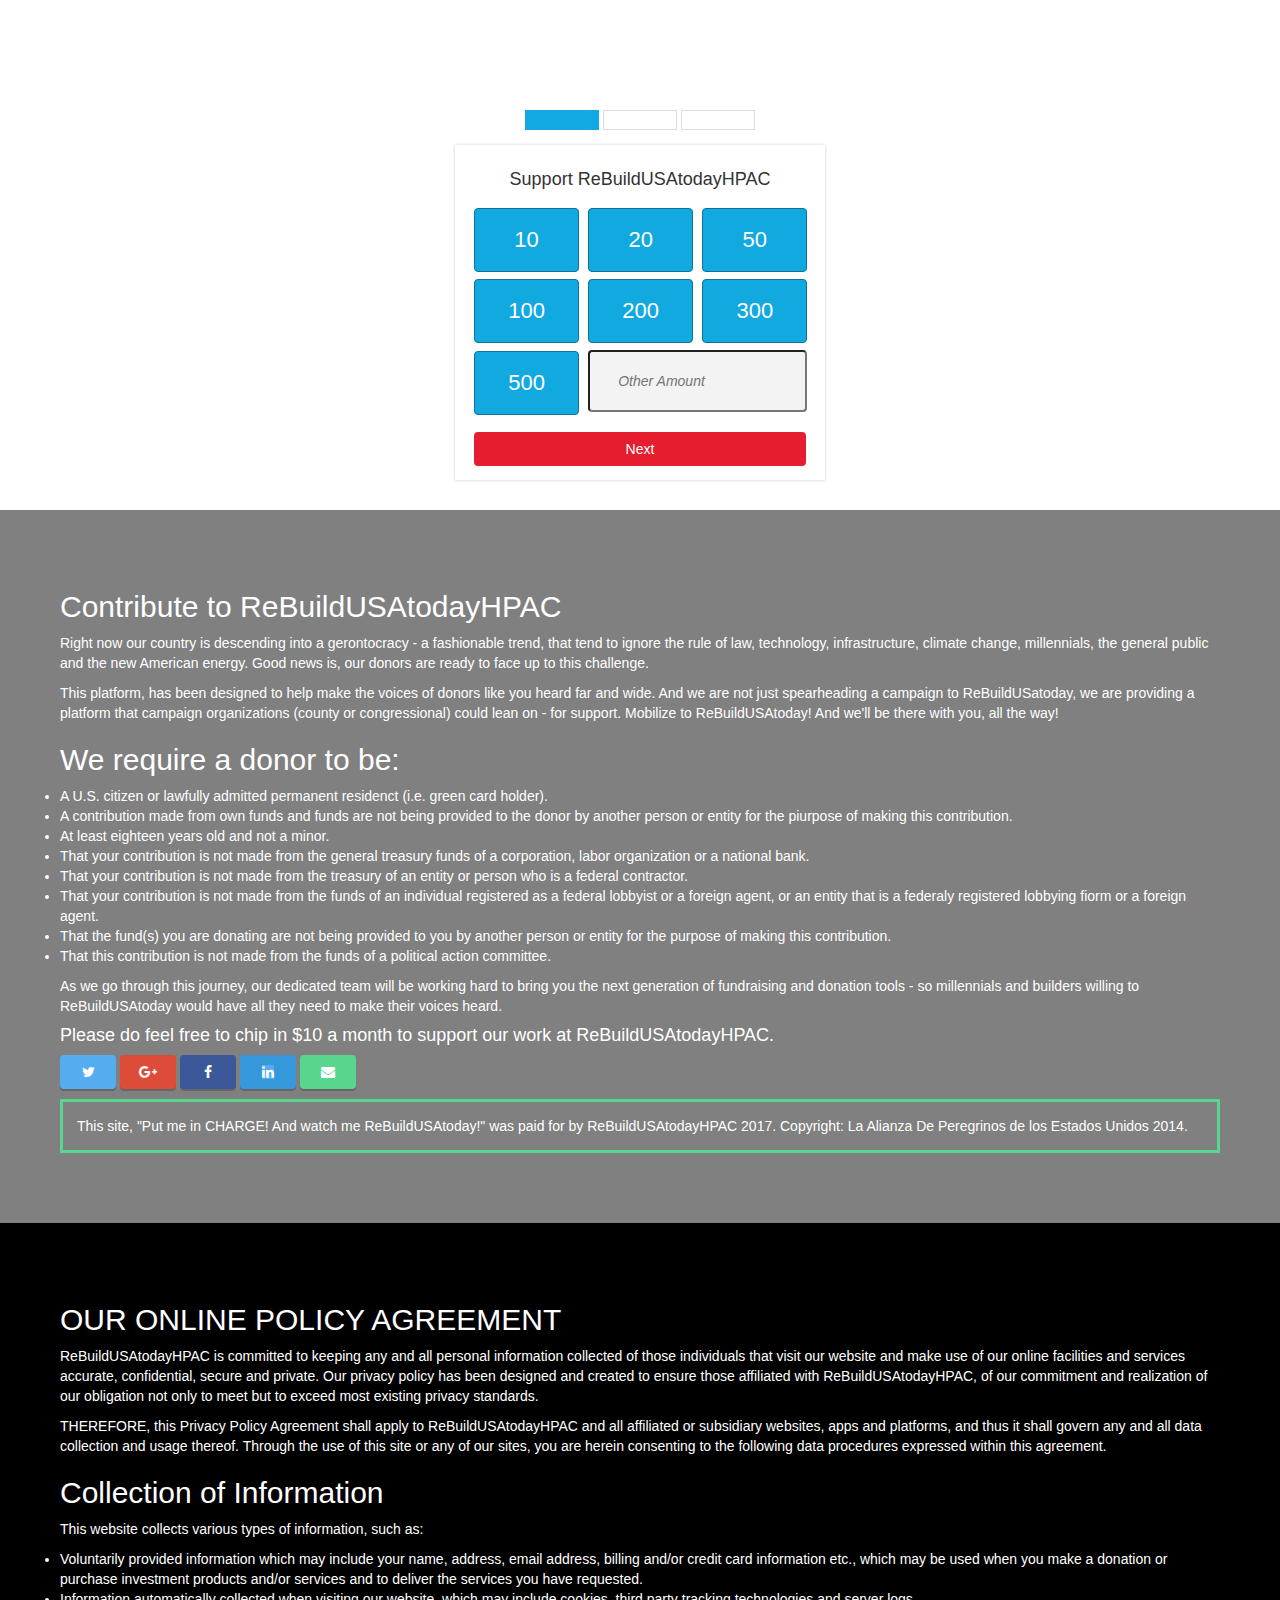
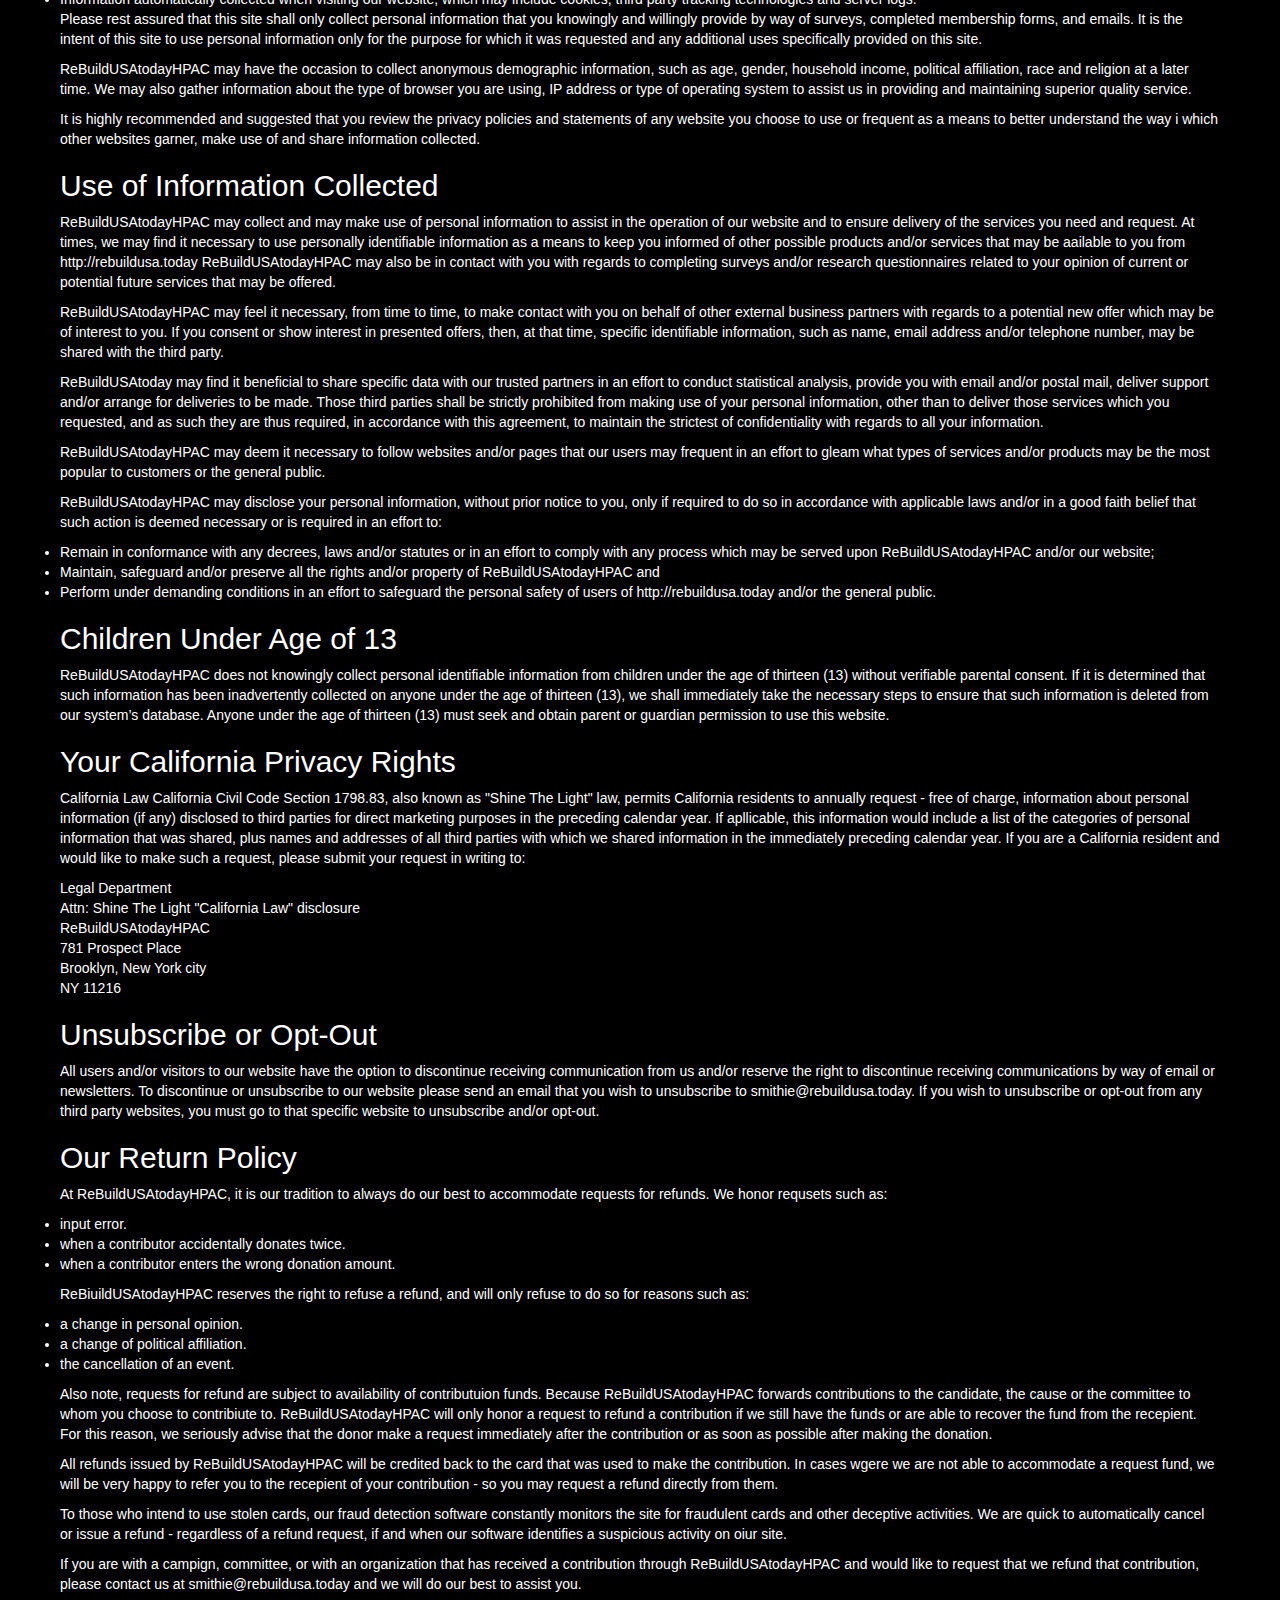
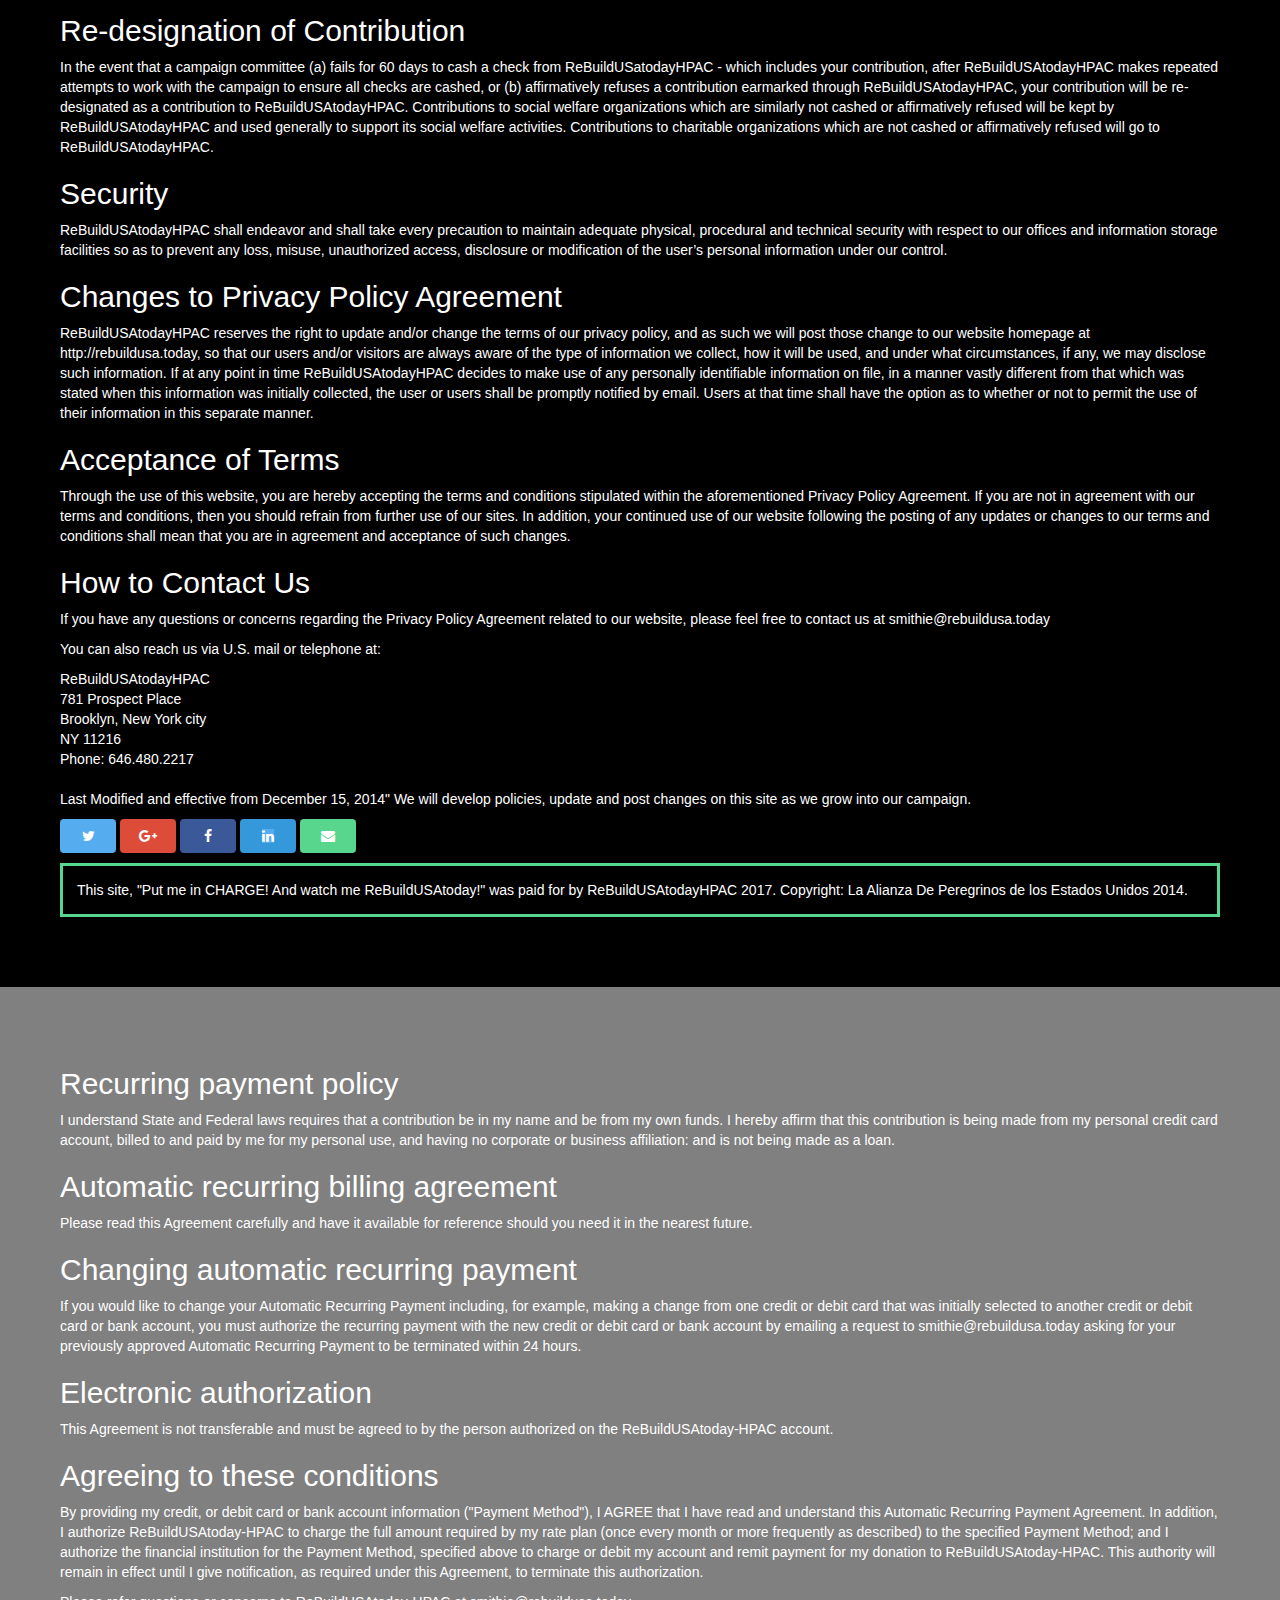
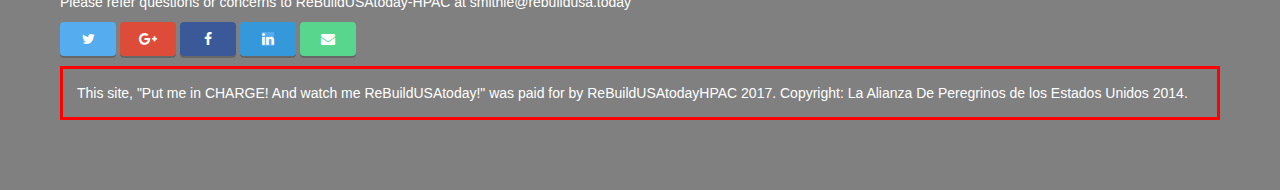
<file: index.html>
<!DOCTYPE html>
<html>
<head>
  <title>
    Donation Form
  </title>

  <!-- jquery-3 -->
  <script src="https://code.jquery.com/jquery-3.1.0.slim.min.js" integrity="sha256-cRpWjoSOw5KcyIOaZNo4i6fZ9tKPhYYb6i5T9RSVJG8=" crossorigin="anonymous"></script>


  <script src="https://www.atlasestateagents.co.uk/javascript/tether.min.js"></script><!-- Tether for Bootstrap -->

  <!-- bootstrap -->

  <link rel="stylesheet" href="https://maxcdn.bootstrapcdn.com/bootstrap/3.3.7/css/bootstrap.min.css">
  <script src="https://ajax.googleapis.com/ajax/libs/jquery/1.12.4/jquery.min.js"></script>
  <script src="https://maxcdn.bootstrapcdn.com/bootstrap/3.3.7/js/bootstrap.min.js"></script>

  <!-- <script src="http://localhost:35729/livereload.js"></script> -->
  <link rel="stylesheet" href="main.css">


</head>

<body>

  <div class="container">

    <div id="progress-bar" class="prog">
      <div class="bar active"></div>
      <div class="bar"></div>
      <div class="bar"></div>
    </div>

    <div class="donation-container">

      <form id="donation-form" action="index.html" method="post">

        <!-- select amount -->
        <fieldset>
          <div class="title">
            Support ReBuildUSAtodayHPAC
          </div>

          <div class="buttons">
            <!-- inline-blocks can't have space between divs -->


            <div class="btn btn-number">10</div><div class="btn btn-number">20</div><div class="btn btn-number">50</div><div class="btn btn-number">100</div><div class="btn btn-number">200</div><div class="btn btn-number">300</div><div class="btn btn-number">500</div><input type="text" class="set-amount" placeholder="Other Amount"></input>

          </div>

          <div class="next-container">
            <button type="button" class="btn btn-next">Next</button>
          </div>

        </fieldset>

        <!-- personal details -->
        <fieldset>
          <div class="form-group">
            <label for="">First Name *</label>
            <input type="text" class="form-control">
          </div>
          <div class="form-group">
            <label for="">Last Name *</label>
            <input type="text" class="form-control">
          </div>
          <div class="form-group">
            <label for="">Address *</label>
            <input type="text" class="form-control">
          </div>
          <div class="form-group">
            <label for="">City *</label>
            <input type="text" class="form-control">
          </div>
          <div class="row">
            <div class="border col-xs-6">
              <div class="form-group">
                <label for="">State *</label>
                  <select class="form-control" id="exampleSelect1">
                    <option>1</option>
                    <option>2</option>
                    <option>3</option>
                    <option>4</option>
                    <option>5</option>
                  </select>
              </div>
            </div>
            <div class="border col-xs-6">
              <div class="form-group">
                <label for="">Post Code *</label>
                <input type="text" class="form-control">
              </div>
            </div>
          </div>
          <div class="form-group">
            <label for="exampleInputEmail1">Email address *</label>
            <input type="email" class="form-control" id="exampleInputEmail1" aria-describedby="emailHelp">
            <small id="emailHelp" class="form-text text-muted">We'll never share your email with anyone else.</small>
          </div>
          <div class="form-group">
            <label for="exampleInputEmail1">Phone *</label>
            <input type="email" class="form-control" id="exampleInputEmail1" aria-describedby="emailHelp">
          </div>
          <div class="next-container">
            <button type="button" class="btn btn-next">Next</button>
          </div>
        </fieldset>

        <!-- card details -->
        <fieldset>
          <div class="form-group">
            <label for="exampleInputEmail1">Card Number *</label>
            <input type="email" class="form-control" id="exampleInputEmail1" aria-describedby="emailHelp">
          </div>
          <div class="row">
            <div class="border col-xs-6">
              <div class="form-group">
                <label for="exampleInputEmail1">Expiration *</label>
                <select class="form-control" id="exampleSelect1">
                  <option value="" selected disabled>Month</option>
                  <option>January</option>
                  <option>February</option>
                  <option>March</option>
                  <option>April</option>
                  <option>May</option>
                  <option>June</option>
                  <option>July</option>
                  <option>August</option>
                  <option>September</option>
                  <option>October</option>
                  <option>November</option>
                  <option>December</option>
                </select>
              </div>
            </div>
            <div class="border col-xs-6">
              <div class="form-group">
                <label for="exampleInputEmail1" style="color:white">Expiration *</label>
                <select class="form-control" id="exampleSelect1">
                  <option value="" selected disabled>Year</option>
                  <option>2017</option>
                </select>
              </div>
            </div>
          </div>
          <div class="form-group">
            <label for="">CVV *</label>
            <input type="text" class="form-control">
          </div>

          <div class="next-container">
            <a href= https://checkout.globalgatewaye4.firstdata.com/collect_payment_data?ant=0b2e92d09b7f4b895656002184154957&merchant=WSP-REBUI-bbcaegCfpg&order=99c7299085036cd0fe449fda35c8d85461c2ed84eb36675a5539e363b0c19686&t=16><button type="button" class="btn btn-submit">Donate</button></a>
          </div>
          </div>
        </fieldset>

      </form>
    </div>
  </div>


</body>
<!-- main functionality -->
<script>
  var current_fs, next_fs,self

  $(".btn.btn-next").click(function(){

    current_fs = $(this).parent().parent();
    next_fs = $(this).parent().parent().next();

    current_fs.hide();
    next_fs.fadeIn();

    $("#progress-bar > div").eq(next_fs.index()).addClass("active");
  });

  $("body").on("click", ".bar.active", function(){
    if ($(this).index() != $("fieldset:visible").index()){
      $("fieldset:visible").hide();
      $("fieldset").eq($(this).index()).fadeIn();
    };
  });

  $(".btn.btn-number").on("click", function(){
    $(this).parent().children().removeClass("selected");
    $(this).addClass("selected");
    $(this).parent().parent().find(".btn.btn-next").click();
  });

  $(".set-amount").on("click", function(){
    $(this).parent().children().removeClass("selected");
  });

</script>
</html>
<div style="background-color:grey;color:white;padding:60px;">
    <h2>Contribute to ReBuildUSAtodayHPAC</h2>
  
  <p>Right now our country is descending into a gerontocracy - a fashionable trend, that tend to ignore the rule of law, technology,
    infrastructure, climate change, millennials, the general public and the new American energy. Good news is, our donors are ready to face up to this challenge.</p>
  <p>This platform, has been designed to help make the voices of donors like you heard far and wide.  And we are not just spearheading a campaign 
    to ReBuildUSatoday, we are providing a platform that campaign organizations (county or congressional) could lean on - for support.  Mobilize to ReBuildUSAtoday! And we'll 
    be there with you, all the way!</p>
	
    <h2>We require a donor to be:</h2>
  
  <li>A U.S. citizen or lawfully admitted permanent residenct (i.e. green card holder).</li>
  <li>A contribution made from own funds and funds are not being provided to the donor by another person or entity for the piurpose of making this contribution.</li>
  <li>At least eighteen years old and not a minor.</li>
  <li>That your contribution is not made from the general treasury funds of a corporation, labor organization or a national bank.</li>
  <li>That your contribution is not made from the treasury of an entity or person who is a federal contractor.</li>
  <li>That your contribution is not made from the funds of an individual registered as a federal lobbyist or a foreign agent, or an entity that is a federaly registered
      lobbying fiorm or a foreign agent.</li>
  <li>That the fund(s) you are donating are not being provided to you by another person or entity for the purpose of making this contribution.</li>
  <li>That this contribution is not made from the funds of a political action committee.</li></p>
  
  <p>As we go through this journey, our dedicated team will be working hard to bring you the next generation of fundraising and donation tools - so millennials and builders willing 
    to ReBuildUSAtoday would have all they need to make their voices heard.</p>
  
  <p><h4>Please do feel free to chip in $10 a month to support our work at ReBuildUSAtodayHPAC.</h4></p>

<!-- Social Button HTML -->
		<link rel="stylesheet" href="https://cdnjs.cloudflare.com/ajax/libs/font-awesome/4.7.0/css/font-awesome.min.css">
					
					<!-- Twitter -->
	<a href="https://twitter.com/share?url=https://laurel-smith.github.io/SupportReBuildUSAtoday&text=We can only make America great again if we ReBuildUSAtoday! I'm signed up to RebuildUSAtoday! What about you?&via=the46th_" target="_blank" class="btn share-btn twitter">
            <i class="fa fa-twitter"></i>
        </a>
     	  				<!-- Google Plus -->
        <a href="https://plus.google.com/share?url=https://laurel-smith.github.io/SupportReBuildUSAtoday" target="_blank" class="btn share-btn google-plus">
            <i class="fa fa-google-plus"></i>
        </a>
        				<!-- Facebook -->
        <a href="https://www.facebook.com/sharer/sharer.php?u=https://laurel-smith.github.io/SupportReBuildUSAtoday" target="_blank" class="btn share-btn facebook">
            <i class="fa fa-facebook"></i>
        </a>			
					<!-- LinkedIn -->
        <a href="https://www.linkedin.com/shareArticle?url=https://laurel-smith.github.io/SupportReBuildUSAtoday&title=SupportReBuildUSatoday&summary=Right now our country is descending into a gerontocracy, and our donors are ready to face up to this latest trend - that tends to ignore the rule of law, technology,
    infrastructure, climate change, millennials, the general public and the new American energy...&source=<SOURCE_URL>" target="_blank" class="btn share-btn linkedin">
            <i class="fa fa-linkedin"></i>
        </a>
        				<!-- Email -->
        <a href="mailto:?subject=ReBuildUSAtodayHPAC=Right now our country is descending into a gerontocracy - a fashionable trend, that tend to ignore the rule of law, technology, infrastructure, climate change, millennials, 
		 the general public and the new American energy. Good news is, our donors are ready to face up to this challenge.https://laurel-smith.github.io/SupportReBuildUSAtoday" target="_blank" class="btn share-btn email">
            <i class="fa fa-envelope"></i>
        </a>
</p>
<p style="border:3px; border-style:solid; border-color:#58D68D; padding: 1em;">This site, "Put me in CHARGE! And watch me ReBuildUSAtoday!" was paid for by ReBuildUSAtodayHPAC 2017. Copyright: La Alianza De Peregrinos de los Estados Unidos 2014.</p>
</div>    
<div style="background-color:black;color:white;padding:60px;">
  <h2>OUR ONLINE POLICY AGREEMENT</h2>
   
<p>ReBuildUSAtodayHPAC is committed to keeping any and all personal information collected of those individuals that visit our website and make use of our online facilities 
  and services accurate, confidential, secure and private. Our privacy policy has been designed and created to ensure those affiliated with ReBuildUSAtodayHPAC, of our 
  commitment and realization of our obligation not only to meet but to exceed most existing privacy standards.</p>

<p>THEREFORE, this Privacy Policy Agreement shall apply to ReBuildUSAtodayHPAC and all affiliated or subsidiary websites, apps and platforms, and thus it shall govern any 
  and all data collection and usage thereof. Through the use of this site or any of our sites, you are herein consenting to the following data procedures expressed within
  this agreement.</p>

  <h2>Collection of Information</h2>

  <p>This website collects various types of information, such as:</p>

<li>Voluntarily provided information which may include your name, address, email address, billing and/or credit card information etc., which may be used when you make a 
  donation or purchase investment products and/or services and to deliver the services you have requested.</li>

<li>Information automatically collected when visiting our website, which may include cookies, third party tracking technologies and server logs.</li>

<p>Please rest assured that this site shall only collect personal information that you knowingly and willingly provide by way of surveys, completed membership forms, and 
  emails. It is the intent of this site to use personal information only for the purpose for which it was requested and any additional uses specifically provided on this site.</p>

<p>ReBuildUSAtodayHPAC may have the occasion to collect anonymous demographic information, such as age, gender, household income, political affiliation, race and religion 
  at a later time. We may also gather information about the type of browser you are using, IP address or type of operating system to assist us in providing and maintaining 
  superior quality service.</p>

<p>It is highly recommended and suggested that you review the privacy policies and statements of any website you choose to use or frequent as a means to better understand 
  the way i which other websites garner, make use of and share information collected.</p>

  <h2>Use of Information Collected</h2>

<p>ReBuildUSAtodayHPAC may collect and may make use of personal information to assist in the operation of our website and to ensure delivery of the services you need and 
  request. At times, we may find it necessary to use personally identifiable information as a means to keep you informed of other possible products and/or services that may 
  be aailable to you from http://rebuildusa.today ReBuildUSAtodayHPAC may also be in contact with you with regards to completing surveys and/or research questionnaires related 
  to your opinion of current or potential future services that may be offered.</p>

<p>ReBuildUSAtodayHPAC may feel it necessary, from time to time, to make contact with you on behalf of other external business partners with regards to a potential new offer 
  which may be of interest to you. If you consent or show interest in presented offers, then, at that time, specific identifiable information, such as name, email address and/or 
  telephone number, may be shared with the third party.</p>

<p>ReBuildUSAtoday may find it beneficial to share specific data with our trusted partners in an effort to conduct statistical analysis, provide you with email and/or postal mail, 
  deliver support and/or arrange for deliveries to be made. Those third parties shall be strictly prohibited from making use of your personal information, other than to deliver 
  those services which you requested, and as such they are thus required, in accordance with this agreement, to maintain the strictest of confidentiality with regards to all your 
  information.</p>

<p>ReBuildUSAtodayHPAC may deem it necessary to follow websites and/or pages that our users may frequent in an effort to gleam what types of services and/or products may be the most 
  popular to customers or the general public.</p>

<p>ReBuildUSAtodayHPAC may disclose your personal information, without prior notice to you, only if required to do so in accordance with applicable laws and/or in a good faith belief 
  that such action is deemed necessary or is required in an effort to:</p>

<li>Remain in conformance with any decrees, laws and/or statutes or in an effort to comply with any process which may be served upon ReBuildUSAtodayHPAC and/or our website;</li>
<li>Maintain, safeguard and/or preserve all the rights and/or property of ReBuildUSAtodayHPAC and</li>
<li>Perform under demanding conditions in an effort to safeguard the personal safety of users of http://rebuildusa.today and/or the general public.</li>

  <h2>Children Under Age of 13</h2>

<p>ReBuildUSAtodayHPAC does not knowingly collect personal identifiable information from children under the age of thirteen (13) without verifiable parental consent. If it is determined 
  that such information has been inadvertently collected on anyone under the age of thirteen (13), we shall immediately take the necessary steps to ensure that such information is 
  deleted from our system’s database. Anyone under the age of thirteen (13) must seek and obtain parent or guardian permission to use this website.</p>

  <h2>Your California Privacy Rights</h2>

<p>California Law California Civil Code Section 1798.83, also known as "Shine The Light" law, permits California residents to annually request - free of charge, information about personal
  information (if any) disclosed to third parties for direct marketing purposes in the preceding calendar year. If apllicable, this information would include a list of the categories of 
  personal information that was shared, plus names and addresses of all third parties with which we shared information in the immediately preceding calendar year. If you are a California
  resident and would like to make such a request, please submit your request in writing to:</p>

  <p><addrress>Legal Department</br>
Attn: Shine The Light "California Law" disclosure</br>
ReBuildUSAtodayHPAC</br>
781 Prospect Place</br>
Brooklyn, New York city</br>
NY 11216</address></p>

  <h2>Unsubscribe or Opt-Out</h2>

<p>All users and/or visitors to our website have the option to discontinue receiving communication from us and/or reserve the right to discontinue receiving communications by way of email 
  or newsletters. To discontinue or unsubscribe to our website please send an email that you wish to unsubscribe to smithie@rebuildusa.today. If you wish to unsubscribe or opt-out from any 
  third party websites, you must go to that specific website to unsubscribe and/or opt-out.</p>
  
  <h2>Our Return Policy</h2>
  
 <p>At ReBuildUSAtodayHPAC, it is our tradition to always do our best to accommodate requests for refunds.  We honor requsets such as:</p> 
  
<li>input error.</li>
<li>when a contributor accidentally donates twice.</li>
<li>when a contributor enters the wrong donation amount.</li></p>

<p>ReBiuildUSAtodayHPAC reserves the right to refuse a refund, and will only refuse to do so for reasons such as:</p>

<li>a change in personal opinion.</li>
<li>a change of political affiliation.</li>
<li>the cancellation of an event.</li></p>

<p>Also note, requests for refund are subject to availability of contributuion funds.  Because ReBuildUSAtodayHPAC forwards contributions to the candidate, the cause or the committee to whom
  you choose to contribiute to. ReBuildUSAtodayHPAC will only honor a request to refund a contribution if we still have the funds or are able to recover the fund from the recepient. For this 
  reason, we seriously advise that the donor make a request immediately after the contribution or as soon as possible after making the donation.</p>

<p>All refunds issued by ReBuildUSAtodayHPAC will  be credited back to the card that was used to make the contribution. In cases wgere we are not able to accommodate a request fund, we will be
  very happy to refer you to the recepient of your contribution - so you may request a refund directly from them.</p>

<p>To those who intend to use stolen cards, our fraud detection software constantly monitors the site for fraudulent cards and other deceptive activities. We are quick to automatically cancel or
  issue a refund - regardless of a refund request, if and when our software identifies a suspicious activity on oiur site.</p>

<p>If you are with a campign, committee, or with an organization that has received a contribution through ReBuildUSAtodayHPAC and would like to request that we refund that contribution, please 
  contact us at smithie@rebuildusa.today and we will do our best to assist you.</p>

  <h2>Re-designation of Contribution</h2>

<p>In the event that a campaign committee (a) fails for 60 days to cash a check from ReBuildUSatodayHPAC - which includes your contribution, after ReBuildUSAtodayHPAC makes repeated attempts to 
  work with the campaign to ensure all checks are cashed, or (b) affirmatively  refuses a contribution earmarked through ReBuildUSAtodayHPAC, your contribution will be re-designated as a 
  contribution to ReBuildUSAtodayHPAC. Contributions to social welfare organizations which are similarly not cashed or affirmatively refused will be kept by ReBuildUSAtodayHPAC and used generally 
  to support its social welfare activities. Contributions to charitable organizations which are not cashed or affirmatively refused will go to ReBuildUSAtodayHPAC.</p>

  <h2>Security</h2>

<p>ReBuildUSAtodayHPAC shall endeavor and shall take every precaution to maintain adequate physical, procedural and technical security with respect to our offices and information storage 
  facilities so as to prevent any loss, misuse, unauthorized access, disclosure or modification of the user’s personal information under our control.</p>

  <h2>Changes to Privacy Policy Agreement</h2>

<p>ReBuildUSAtodayHPAC reserves the right to update and/or change the terms of our privacy policy, and as such we will post those change to our website homepage at http://rebuildusa.today, 
  so that our users and/or visitors are always aware of the type of information we collect, how it will be used, and under what circumstances, if any, we may disclose such information. 
  If at any point in time ReBuildUSAtodayHPAC decides to make use of any personally identifiable information on file, in a manner vastly different from that which was stated when this 
  information was initially collected, the user or users shall be promptly notified by email. Users at that time shall have the option as to whether or not to permit the use of their 
  information in this separate manner.</p>

  <h2>Acceptance of Terms</h2>

<p>Through the use of this website, you are hereby accepting the terms and conditions stipulated within the aforementioned Privacy Policy Agreement. If you are not in agreement with our terms 
  and conditions, then you should refrain from further use of our sites. In addition, your continued use of our website following the posting of any updates or changes to our terms and conditions 
  shall mean that you are in agreement and acceptance of such changes.</p>

  <h2>How to Contact Us</h2>

<p>If you have any questions or concerns regarding the Privacy Policy Agreement related to our website, please feel free to contact us at smithie@rebuildusa.today</p>

<p>You can also reach us via U.S. mail or telephone at:</p>

<p><address>ReBuildUSAtodayHPAC</br>
781 Prospect Place</br>
Brooklyn, New York city</br>
NY 11216</br>
Phone: 646.480.2217</address></p>

  <p>Last Modified and effective from December 15, 2014" We will develop policies, update and post changes on this site as we grow into our campaign.</p> 

<!-- Social Button HTML -->
		<link rel="stylesheet" href="https://cdnjs.cloudflare.com/ajax/libs/font-awesome/4.7.0/css/font-awesome.min.css">
					
					<!-- Twitter -->
	<a href="http://twitter.com/share?url=https://laurel-smith.github.io/SupportReBuildUSAtoday&text=We can only make America great again if we ReBuildUSAtoday! I'm signed up to RebuildUSAtoday! What about you?&via=rebuildusatoday" target="_blank" class="btn share-btn twitter">
            <i class="fa fa-twitter"></i>
        </a>
     	  				<!-- Google Plus -->
        <a href="https://plus.google.com/share?url=https://laurel-smith.github.io/SupportReBuildUSAtoday" target="_blank" class="btn share-btn google-plus">
            <i class="fa fa-google-plus"></i>
        </a>
        				<!-- Facebook -->
        <a href="https://www.facebook.com/sharer/sharer.php?u=https://laurel-smith.github.io/SupportReBuildUSAtoday" target="_blank" class="btn share-btn facebook">
            <i class="fa fa-facebook"></i>
        </a>			
					<!-- LinkedIn -->
        <a href="http://www.linkedin.com/shareArticle?url=https://laurel-smith.github.io/SupportReBuildUSAtoday&title=SupportReBuildUSatoday&summary=Right now our 
		 country is descending into a gerontocracy, and our donors are ready to face up to this latest trend - that tends to ignore the rule of law, technology,
    infrastructure, climate change, millennials, the general public and the new American energy...&source=<SOURCE_URL>" target="_blank" class="btn share-btn linkedin">
            <i class="fa fa-linkedin"></i>
        </a>
        				<!-- Email -->
        <a href="mailto:?subject=ReBuildUSAtodayHPAC&body=Right now our country is descending into a gerontocracy - a fashionable trend, that tend to ignore the rule of law, technology, infrastructure, climate change, millennials, 
		 the general public and the new American energy. Good news is, our donors are ready to face up to this challenge.https://laurel-smith.github.io/SupportReBuildUSAtoday" target="_blank" class="btn share-btn email">
            <i class="fa fa-envelope"></i>
        </a>
</p>

<p style="border:3px; border-style:solid; border-color:#58D68D; padding: 1em;">This site, "Put me in CHARGE! And watch me ReBuildUSAtoday!" was paid for by ReBuildUSAtodayHPAC 2017. Copyright: La Alianza De Peregrinos de los Estados Unidos 2014.</p>

</div> 

<div style="background-color:grey;color:white;padding:60px;">
	<h2>Recurring payment policy</h2>

<p>I understand State and Federal laws requires that a contribution be in my name and be from my own funds. I hereby affirm that this contribution is being made from my personal credit card account, billed to and paid by me for my personal use, and having no corporate or business affiliation: and is not being made as a loan.</p>

	<h2>Automatic recurring billing agreement</h2>
<p>Please read this Agreement carefully and have it available for reference should you need it in the nearest future.</p>

	<h2>Changing automatic recurring payment</h2>
<p>If you would like to change your Automatic Recurring Payment including, for example, making a change from one credit or debit card that was initially selected to another credit or debit card or bank account, you must authorize the recurring payment with the new credit or debit card or bank account by emailing a request to smithie@rebuildusa.today asking for your previously approved Automatic Recurring Payment to be terminated within 24 hours.</p>

	<h2>Electronic authorization</h2>
<p>This Agreement is not transferable and must be agreed to by the person authorized on the ReBuildUSAtoday-HPAC account.</p>

	<h2>Agreeing to these conditions</h2>
<p>By providing my credit, or debit card or bank account information ("Payment Method"), I AGREE that I have read and understand this Automatic Recurring Payment Agreement. In addition, I authorize ReBuildUSAtoday-HPAC to charge the full amount required by my rate plan (once every month or more frequently as described) to the specified Payment Method; and I authorize the financial institution for the Payment Method, specified above to charge or debit my account and remit payment for my donation to ReBuildUSAtoday-HPAC. This authority will remain in effect until I give notification, as required under this Agreement, to terminate this authorization.</p>
<p>Please refer questions or concerns to ReBuildUSAtoday-HPAC at smithie@rebuildusa.today</p></li>

<!-- Social Button HTML -->
		<link rel="stylesheet" href="https://cdnjs.cloudflare.com/ajax/libs/font-awesome/4.7.0/css/font-awesome.min.css">
					
					<!-- Twitter -->
	<a href="http://twitter.com/share?url=https://laurel-smith.github.io/SupportReBuildUSAtoday&text=We can only make America great again if we ReBuildUSAtoday! I'm signed up to RebuildUSAtoday! What about you?&via=rebuildusatoday" target="_blank" class="btn share-btn twitter">
            <i class="fa fa-twitter"></i>
        </a>
     	  				<!-- Google Plus -->
        <a href="https://plus.google.com/share?url=https://laurel-smith.github.io/SupportReBuildUSAtoday" target="_blank" class="btn share-btn google-plus">
            <i class="fa fa-google-plus"></i>
        </a>
        				<!-- Facebook -->
        <a href="https://www.facebook.com/sharer/sharer.php?u=https://laurel-smith.github.io/SupportReBuildUSAtoday" target="_blank" class="btn share-btn facebook">
            <i class="fa fa-facebook"></i>
        </a>			
					<!-- LinkedIn -->
        <a href="http://www.linkedin.com/shareArticle?url=https://laurel-smith.github.io/SupportReBuildUSAtoday&title=SupportReBuildUSatoday&summary=Right now our 
		 country is descending into a gerontocracy, and our donors are ready to face up to this latest trend - that tends to ignore the rule of law, technology,
    infrastructure, climate change, millennials, the general public and the new American energy...&source=<SOURCE_URL>" target="_blank" class="btn share-btn linkedin">
            <i class="fa fa-linkedin"></i>
        </a>
        				<!-- Email -->
        <a href="mailto:?subject=ReBuildUSAtodayHPAC&body=Right now our country is descending into a gerontocracy - a fashionable trend, that tend to ignore the rule of law, technology, infrastructure, 
		 climate change, millennials, the general public and the new American energy. Good news is, our donors are ready to face up to this challenge.https://laurel-smith.github.io/DonateToReBuildUSAtoday" target="_blank" class="btn share-btn email">
            <i class="fa fa-envelope"></i>
        </a>
</p>

<p style="border:3px; border-style:solid; border-color:#FF0000; padding: 1em;">This site, "Put me in CHARGE! And watch me ReBuildUSAtoday!" was paid for by ReBuildUSAtodayHPAC 2017. Copyright: La Alianza De Peregrinos de los Estados Unidos 2014.</p>

</div>
</html>
</file>
<file: main.css>
body {
  /*background-color: #;*/
}

.container {
  margin-top: 100px;
  width: 400px;
}

/*Hide all except first fieldset*/
#donation-form fieldset:not(:first-of-type) {
	display: none;
}

.donation-container {
  -moz-box-shadow: 0 0 3px #ccc;
  -webkit-box-shadow: 0 0 3px #ccc;
  box-shadow: 0 0 3px #ccc;
  background-color: #FFFFFF;
  height:auto;
  margin-bottom: 30px;
  padding: 10px;
	margin-left: auto;
	margin-right: auto;
}

.donation-container .form-group {
  margin-top: 15px;
  padding-left: 15px;
  padding-right: 15px;
}

.donation-container .title {
  padding-top: 12px;
  padding-bottom: 12px;
  font-size: 18px;
  text-align: center;
}

.prog {
  margin-top: 10px;
  margin-bottom: 10px;
  height: auto;
  text-align: center;
}

.bar {
  height: 20px;
  display: inline-block;
  width:20%;
  border-style: solid;
  border-width: 1px;
  border-color: #DCDCDC;
}

.active {
  background-color: #12A8E0;
  height: 20px;
  display: inline-block;
  width:20%;
  border-style: none;
  cursor: pointer;
}

.donation-container .next-container {
  text-align: center;
  margin-left: 2.6%;
  margin-right: 2.6%;
  margin-top: 4%;
  margin-bottom: 1%;

}

.btn-number{
  margin-left: 2.6%;
  margin-top: 1%;
  margin-bottom: 1%;
  width: 30%;
  background-color: #12A8E0;
  padding: 18px 28px;
  font-size: 22px;
  line-height: normal;
  color: white;
  border-color: #0c7399;
}

.btn-number:hover {
  color: white;
  border-color: white;
}

.selected {
  background-color: #0050A0;
  border-color: white;
}

.btn-next {
  width: 100%;
  background-color: #E51D2E;
  color: white;
}


.btn-submit {
  width: 100%;
  background-color: #E51D2E;
  color: white;
}

.donation-container .set-amount {
  margin-top: 1%;
  margin-bottom: 1%;
  padding: 19px 28px;
  margin-left: 2.6%;
  width: 62.5%;
  display: inline-block;
  font-style: italic;
  border-radius: 4px;
  background-color: #F3F3F3;
}

.donation-container .text-form {
  margin-left: 2.6%;
  margin-top: 20px;
}

.donation-container .text-form .text-input{
  width: 96%;;
  border-radius: 4px;
  background-color: #F3F3F3;
  height: 30px;
  margin-top: 5px;
  margin-bottom: 5px;
}

.donation-container .text-form .text-input-1-2{
  width: 100%;;
  border-radius: 4px;
  background-color: #F3F3F3;
  height: 30px;
  margin-top: 5px;
  margin-bottom: 5px;
}
.donation-container .text-form .text-1-2{
  display: inline-block;
}

/* -------------------------------- 
style all font awesome icons
-------------------------------- */

<style type="text/css">
 
#share-buttons img {
width: 35px;
padding: 5px;
border: 0;
box-shadow: 0;
display: inline;
}
 
</style>

.fa {
    padding: 20px;
    font-size: 30px;
    width: 50px;
    text-align: center;
    text-decoration: none;
}

/* Add a hover effect if you want */
.fa:hover {
    opacity: 0.7;
}

/* Set a specific color for each brand */

/* Facebook */
.fa-facebook {
    background: #3B5998;
    color: white;

}

/* Twitter */
.fa-twitter {
    background: #55ACEE;
    color: white;
}

/* Google+ */
.fa-plus-google {
    background: #dd4b39;
    color: white;

}

/* LinkedIn */
.fa-linkedin {
    background: #55ACEE;
    color: white;
}

/* Instagram */
.fa-instagram {
    background: #3B5998;
    color: white;
}

/** Social Button CSS **/

.share-btn {
    display: inline-block;
    color: #ffffff;
    border: none;
    padding: 0.5em;
    width: 4em;
    box-shadow: 0 2px 0 0 rgba(0,0,0,0.2);
    outline: none;
    text-align: center;
}

.share-btn:hover {
  color: #eeeeee;
}

.share-btn:active {
  position: relative;
  top: 2px;
  box-shadow: none;
  color: #e2e2e2;
  outline: none;
}

.share-btn.twitter     { background: #55acee; }
.share-btn.google-plus { background: #dd4b39; }
.share-btn.facebook    { background: #3B5998; }
.share-btn.stumbleupon { background: #EB4823; }
.share-btn.reddit      { background: #ff5700; }
.share-btn.linkedin    { background: #3498DB; }
.share-btn.email       { background: #58D68D; }
</file>
